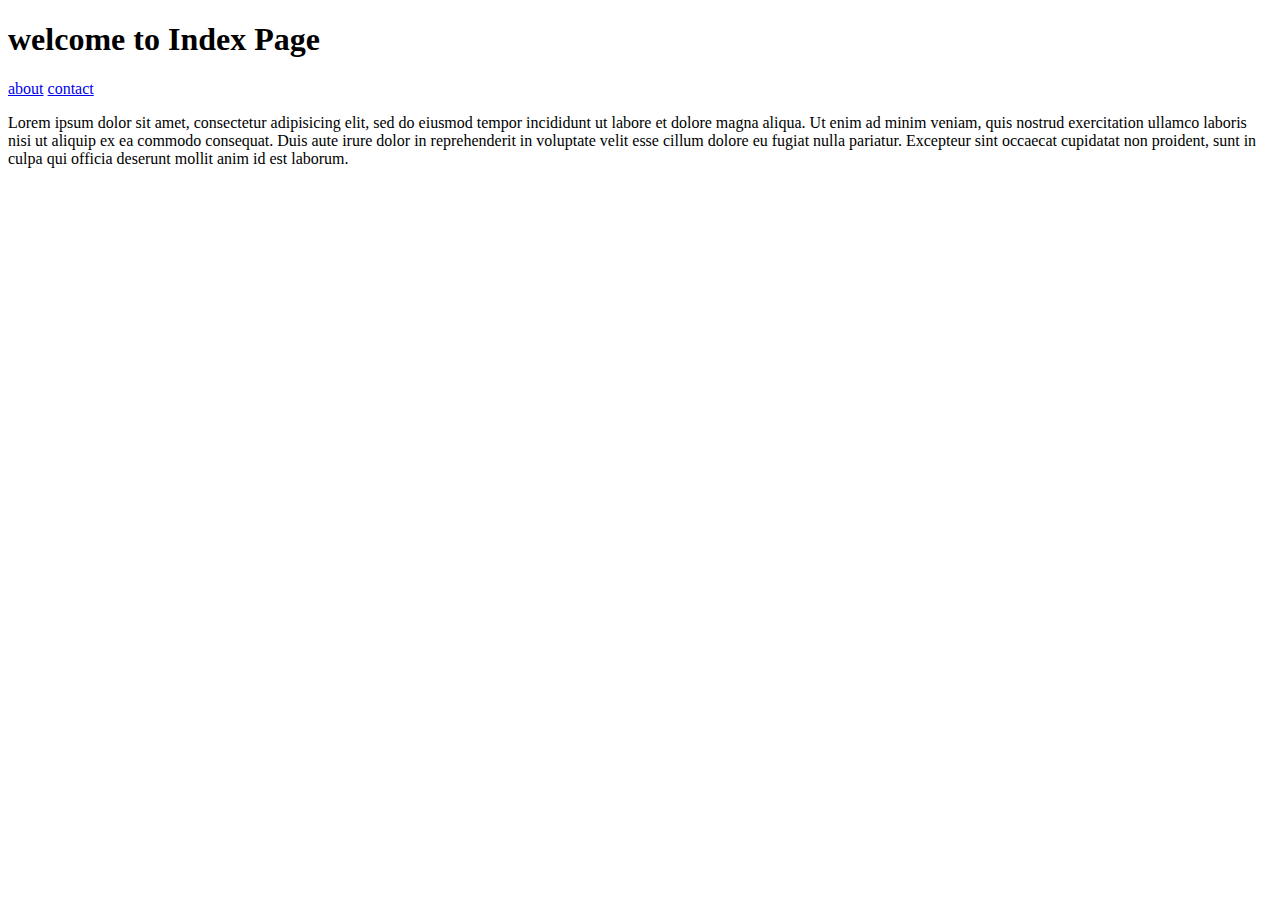
<file: index.html>
<!DOCTYPE html>
<html lang="en" dir="ltr">
  <head>
    <meta charset="utf-8">
    <title></title>
  </head>
  <body>

<h1>
   welcome to Index Page
</h1>

<header>
  <nav>
    <a href="about.html">about</a>
    <a href="contact.html">contact</a>
  </nav>
</header>

<p>Lorem ipsum dolor sit amet, consectetur adipisicing elit, sed do eiusmod tempor incididunt ut labore et dolore magna aliqua. Ut enim ad minim veniam, quis nostrud exercitation ullamco laboris nisi ut aliquip ex ea commodo consequat. Duis aute irure dolor in reprehenderit in voluptate velit esse cillum dolore eu fugiat nulla pariatur. Excepteur sint occaecat cupidatat non proident, sunt in culpa qui officia deserunt mollit anim id est laborum.</p>

<script src="js/main.js" type="text/javascript"></script>

  </body>
</html>
</file>
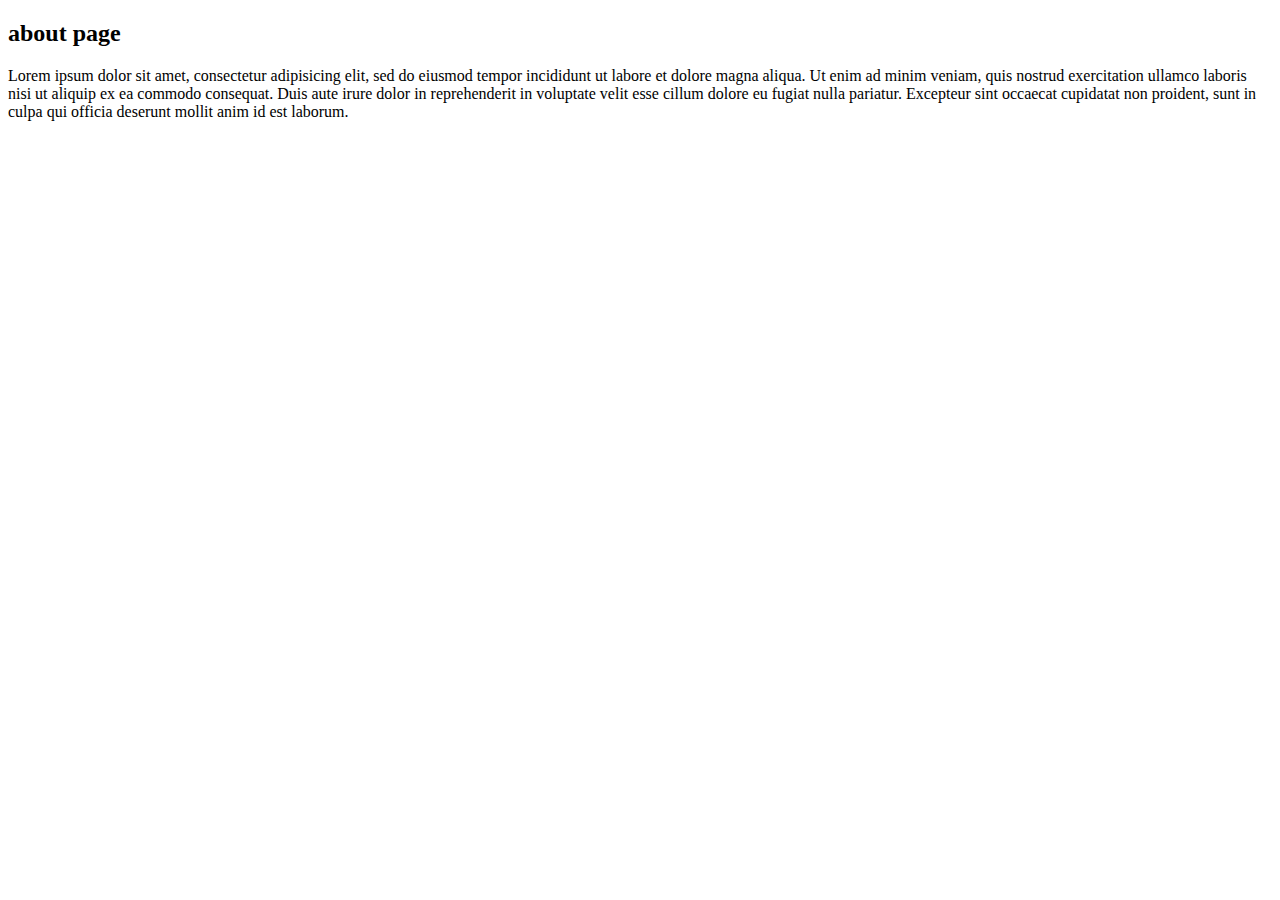
<file: about.html>
<!DOCTYPE html>
<html lang="en" dir="ltr">
  <head>
    <meta charset="utf-8">
    <title></title>
  </head>
  <body>
    <h2>about page</h2>

    <p>Lorem ipsum dolor sit amet, consectetur adipisicing elit, sed do eiusmod tempor incididunt ut labore et dolore magna aliqua. Ut enim ad minim veniam, quis nostrud exercitation ullamco laboris nisi ut aliquip ex ea commodo consequat. Duis aute irure dolor in reprehenderit in voluptate velit esse cillum dolore eu fugiat nulla pariatur. Excepteur sint occaecat cupidatat non proident, sunt in culpa qui officia deserunt mollit anim id est laborum.</p>
    
  </body>
</html>
</file>
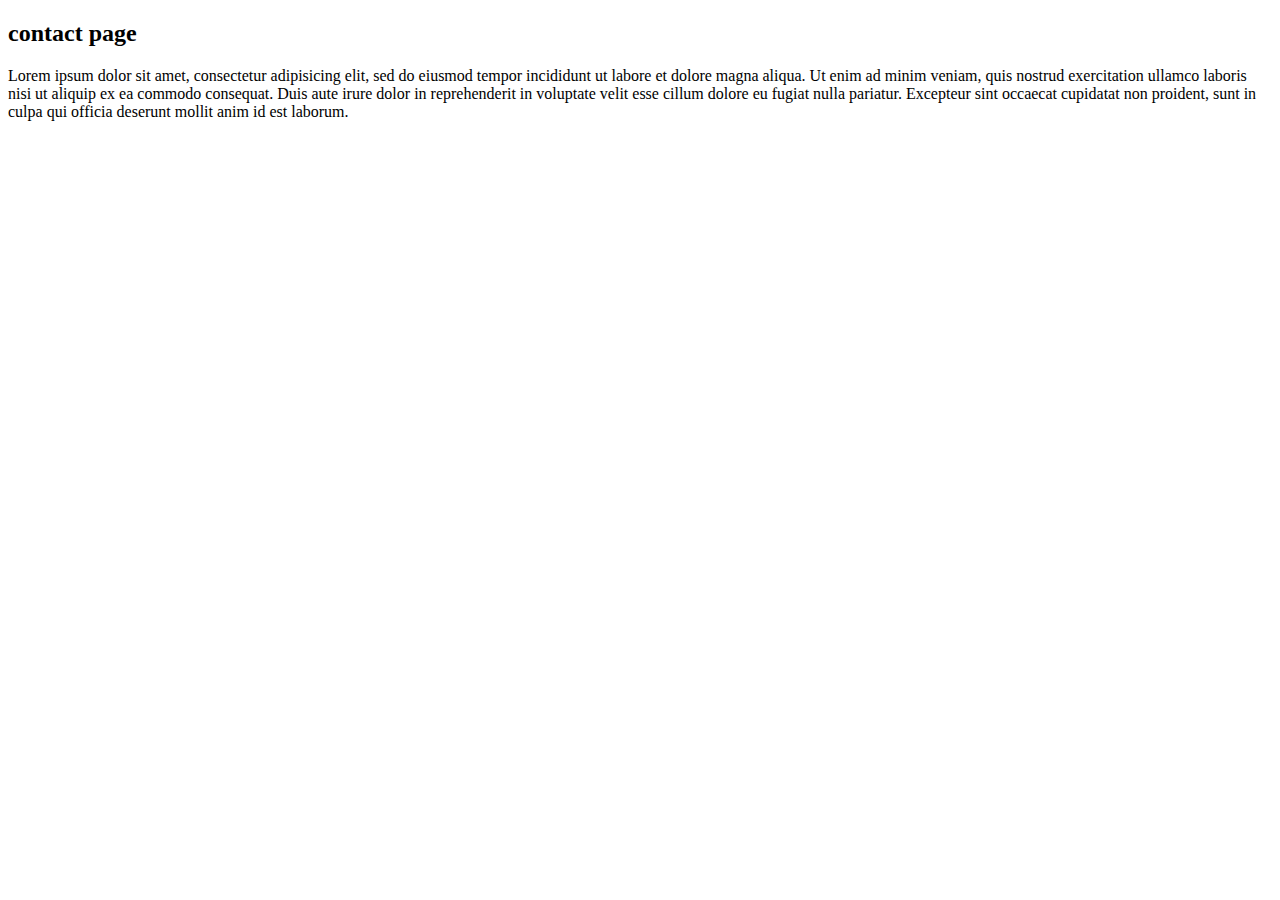
<file: contact.html>
<!DOCTYPE html>
<html lang="en" dir="ltr">
  <head>
    <meta charset="utf-8">
    <title></title>
  </head>
  <body>

    <h2>contact page</h2>


<p>Lorem ipsum dolor sit amet, consectetur adipisicing elit, sed do eiusmod tempor incididunt ut labore et dolore magna aliqua. Ut enim ad minim veniam, quis nostrud exercitation ullamco laboris nisi ut aliquip ex ea commodo consequat. Duis aute irure dolor in reprehenderit in voluptate velit esse cillum dolore eu fugiat nulla pariatur. Excepteur sint occaecat cupidatat non proident, sunt in culpa qui officia deserunt mollit anim id est laborum.</p>


  </body>
</html>
</file>
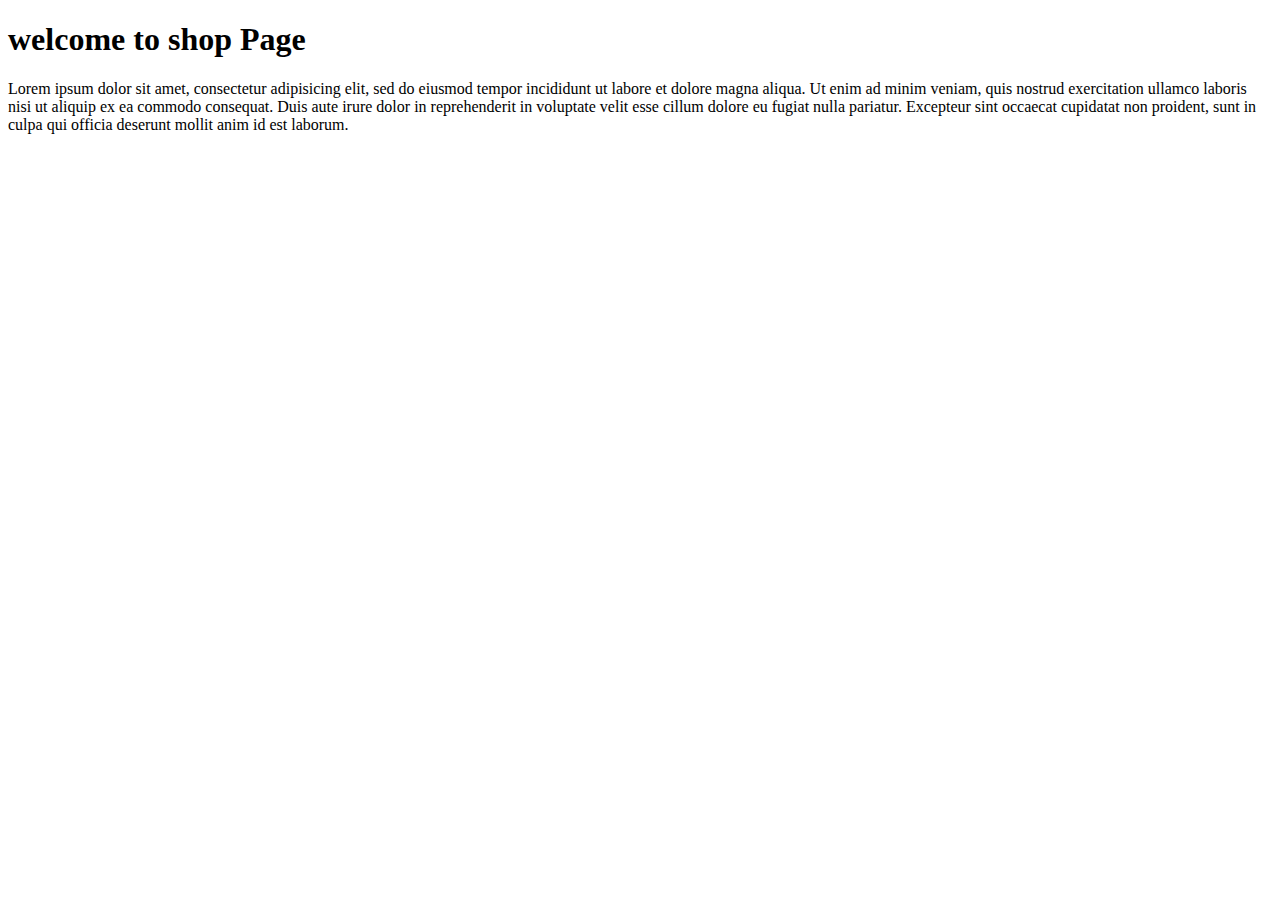
<file: shop.html>
<!DOCTYPE html>
<html lang="en" dir="ltr">
  <head>
    <meta charset="utf-8">
    <title>Shop Page</title>
  </head>
  <body>

    <h1>welcome to shop Page</h1>

    <p>Lorem ipsum dolor sit amet, consectetur adipisicing elit, sed do eiusmod tempor incididunt ut labore et dolore magna aliqua. Ut enim ad minim veniam, quis nostrud exercitation ullamco laboris nisi ut aliquip ex ea commodo consequat. Duis aute irure dolor in reprehenderit in voluptate velit esse cillum dolore eu fugiat nulla pariatur. Excepteur sint occaecat cupidatat non proident, sunt in culpa qui officia deserunt mollit anim id est laborum.</p>


    <script src="js/main.js" type="text/javascript"></script>


  </body>
</html>
</file>
